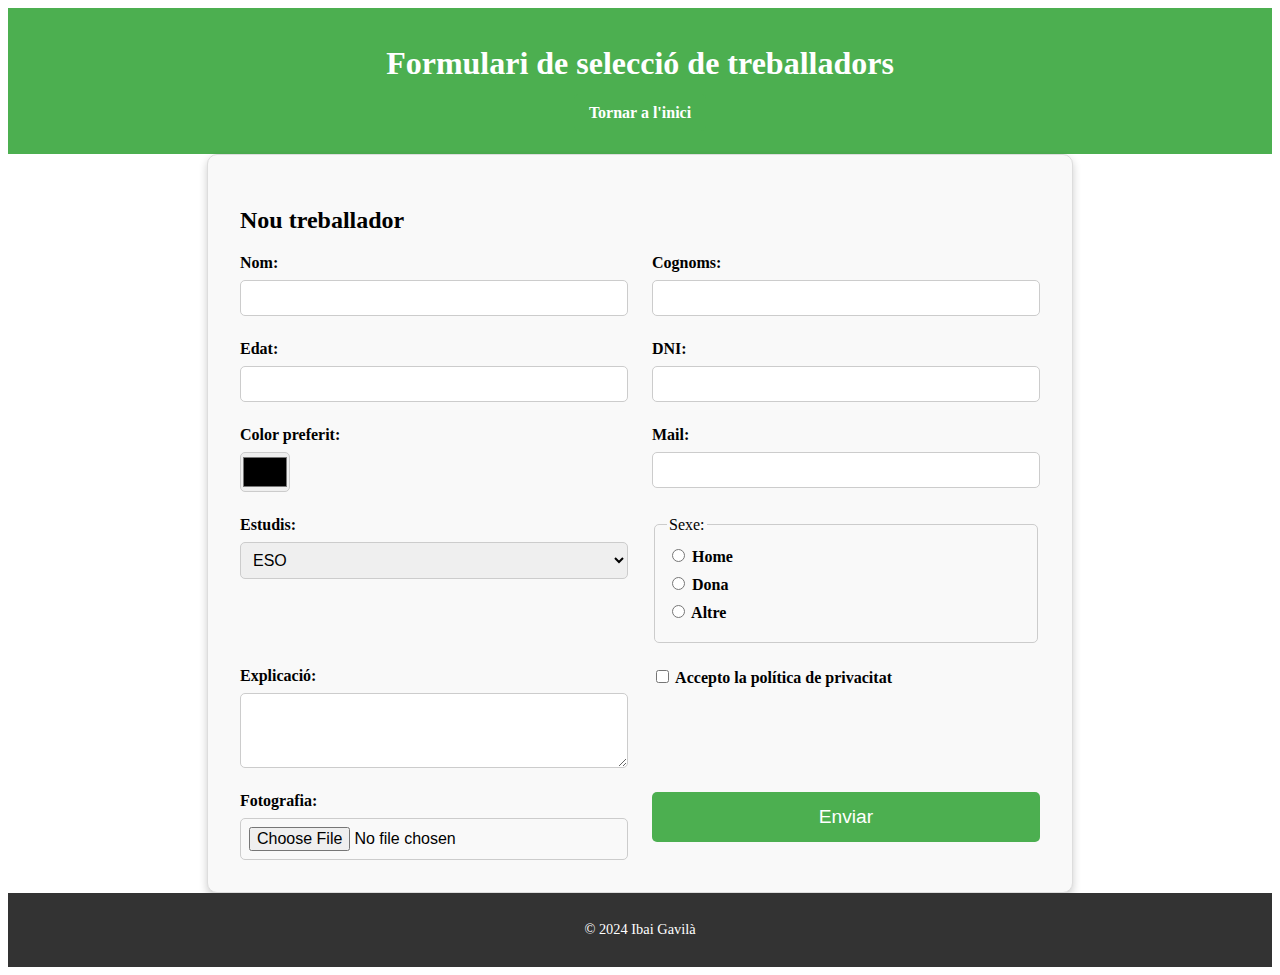
<file: projecte_html/formulario.html>
<!DOCTYPE html>
<html lang="ca">
<head>
    <meta charset="UTF-8">
    <meta name="viewport" content="width=device-width, initial-scale=1.0">
    <title>Formulari de selecció</title>
    <link rel="stylesheet" href="styles.css">
</head>
<body>
    <header>
        <h1>Formulari de selecció de treballadors</h1>
        <nav>
            <ul>
                <li><a href="index.html">Tornar a l'inici</a></li>
            </ul>
        </nav>
    </header>
    <main>
        <section class="formulari-container">
            <h2>Nou treballador</h2>
            <form action="https://alumnat.cat/form" method="POST" enctype="multipart/form-data" class="formulari">
                <div class="formulari-camp">
                    <label for="nom">Nom:</label>
                    <input type="text" id="nom" name="nom" required>
                </div>
                <div class="formulari-camp">
                    <label for="cognoms">Cognoms:</label>
                    <input type="text" id="cognoms" name="cognoms" required>
                </div>
                <div class="formulari-camp">
                    <label for="edat">Edat:</label>
                    <input type="number" id="edat" name="edat" min="18" max="99" required>
                </div>
                <div class="formulari-camp">
                    <label for="dni">DNI:</label>
                    <input type="text" id="dni" name="dni" pattern="[0-9]{8}[A-Z]{1}" title="Format: 8 números i una lletra majúscula" required>
                </div>
                <div class="formulari-camp">
                    <label for="color">Color preferit:</label>
                    <input type="color" id="color" name="color">
                </div>
                <div class="formulari-camp">
                    <label for="mail">Mail:</label>
                    <input type="email" id="mail" name="mail" required>
                </div>
                <div class="formulari-camp">
                    <label for="estudis">Estudis:</label>
                    <select id="estudis" name="estudis" required>
                        <option value="ESO">ESO</option>
                        <option value="Batxillerat">Batxillerat</option>
                        <option value="CFGM">CFGM</option>
                        <option value="CFGS">CFGS</option>
                        <option value="Universitat">Universitat</option>
                    </select>
                </div>
                <fieldset class="formulari-camp">
                    <legend>Sexe:</legend>
                    <label><input type="radio" name="sexe" value="home" required> Home</label>
                    <label><input type="radio" name="sexe" value="dona" required> Dona</label>
                    <label><input type="radio" name="sexe" value="altre" required> Altre</label>
                </fieldset>
                <div class="formulari-camp">
                    <label for="explicacio">Explicació:</label>
                    <textarea id="explicacio" name="explicacio" rows="4" required></textarea>
                </div>
                <div class="formulari-camp">
                    <label>
                        <input type="checkbox" name="privacitat" required>
                        Accepto la política de privacitat
                    </label>
                </div>
                <div class="formulari-camp">
                    <label for="foto">Fotografia:</label>
                    <input type="file" id="foto" name="foto" accept="image/*" required>
                </div>
                <div class="formulari-camp">
                    <button type="submit">Enviar</button>
                </div>
            </form>
        </section>
    </main>
    <footer>
        <p>&copy; 2024 Ibai Gavilà</p>
    </footer>
</body>
</html>
</file>
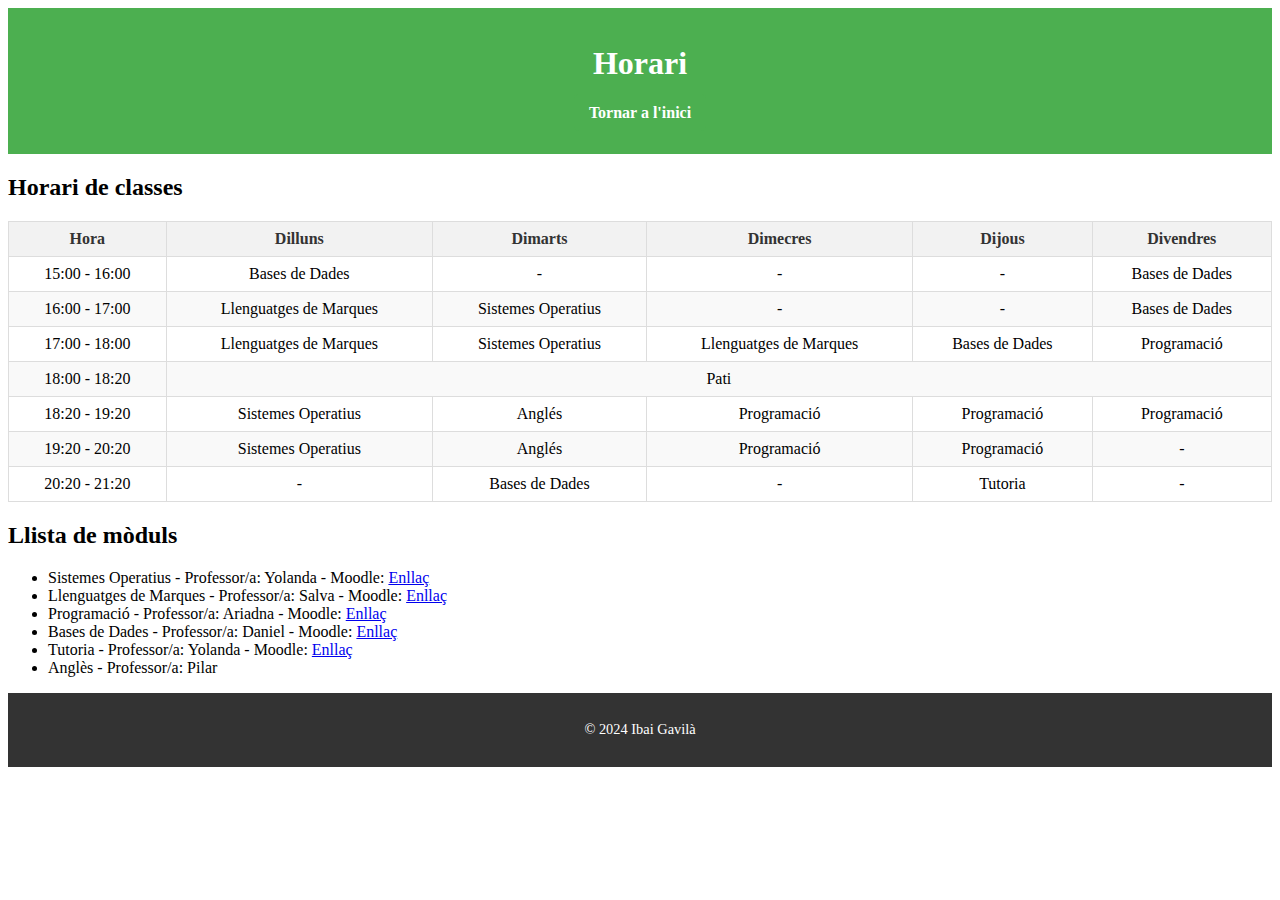
<file: projecte_html/horari.html>
<!DOCTYPE html>
<html lang="ca">
<head>
    <meta charset="UTF-8">
    <meta name="viewport" content="width=device-width, initial-scale=1.0">
    <title>Horari</title>
    <link rel="stylesheet" href="styles.css">
</head>
<body>
    <header>
        <h1>Horari</h1>
        <nav>
            <ul>
                <li><a href="index.html">Tornar a l'inici</a></li>
            </ul>
        </nav>
    </header>
    <main>
        <section>
            <h2>Horari de classes</h2>
            <table>
                <thead>
                    <tr>
                        <th>Hora</th>
                        <th>Dilluns</th>
                        <th>Dimarts</th>
                        <th>Dimecres</th>
                        <th>Dijous</th>
                        <th>Divendres</th>
                    </tr>
                </thead>
                <tbody>
                    <tr>
                        <td>15:00 - 16:00</td>
                        <td>Bases de Dades</td>
                        <td>-</td>
                        <td>-</td>
                        <td>-</td>
                        <td>Bases de Dades</td>
                    </tr>
                    <tr>
                        <td>16:00 - 17:00</td>
                        <td>Llenguatges de Marques</td>
                        <td>Sistemes Operatius</td>
                        <td>-</td>
                        <td>-</td>
                        <td>Bases de Dades</td>
                    </tr>
                    <tr>
                        <td>17:00 - 18:00</td>
                        <td>Llenguatges de Marques</td>
                        <td>Sistemes Operatius</td>
                        <td>Llenguatges de Marques</td>
                        <td>Bases de Dades</td>
                        <td>Programació</td>
                    </tr>
                    <tr>
                        <td>18:00 - 18:20</td>
                        <td colspan="5">Pati</td>
                    </tr>
                    <tr>
                        <td>18:20 - 19:20</td>
                        <td>Sistemes Operatius</td>
                        <td>Anglés</td>
                        <td>Programació</td>
                        <td>Programació</td>
                        <td>Programació</td>
                    </tr>
                    <tr>
                        <td>19:20 - 20:20</td>
                        <td>Sistemes Operatius</td>
                        <td>Anglés</td>
                        <td>Programació</td>
                        <td>Programació</td>
                        <td>-</td>
                    </tr>
                    <tr>
                        <td>20:20 - 21:20</td>
                        <td>-</td>
                        <td>Bases de Dades</td>
                        <td>-</td>
                        <td>Tutoria</td>
                        <td>-</td>
                    </tr>
                </tbody>
            </table>
        </section>
        <section>
            <h2>Llista de mòduls</h2>
            <ul>
                <li>Sistemes Operatius - Professor/a: Yolanda - Moodle: <a href="https://moodle.insjoaquimmir.cat/course/view.php?id=402">Enllaç</a></li>
                <li>Llenguatges de Marques - Professor/a: Salva - Moodle: <a href="https://moodle.insjoaquimmir.cat/course/view.php?id=223">Enllaç</a></li>
                <li>Programació - Professor/a: Ariadna - Moodle: <a href="https://moodle.insjoaquimmir.cat/course/view.php?id=90">Enllaç</a></li>
                <li>Bases de Dades - Professor/a: Daniel - Moodle: <a href="https://moodle.insjoaquimmir.cat/course/view.php?id=232">Enllaç</a></li>
                <li>Tutoria - Professor/a: Yolanda - Moodle: <a href="https://moodle.insjoaquimmir.cat/course/view.php?id=266">Enllaç</a></li>
                <li>Anglès - Professor/a: Pilar</li>
            </ul>
        </section>
    </main>
    <footer>
        <p>&copy; 2024 Ibai Gavilà</p>
    </footer>
</body>
</html>
</file>
<file: projecte_html/styles.css>
/* Encabezats */
header {
    background-color: #4CAF50;
    color: white;
    padding: 1em 0;
    text-align: center;
}

nav ul {
    display: flex;
    justify-content: center;
    gap: 15px;
    list-style: none;
    padding: 0;
}

nav a {
    background-color: #4CAF50;
    color: white;
    padding: 10px 15px;
    border-radius: 5px;
    text-decoration: none;
    font-weight: bold;
}

nav a:hover {
    background-color: #45a049;
}

/* Galeria */
.galeria {
    padding: 2em;
    text-align: center;
}

.caixes {
    display: flex;
    flex-wrap: wrap;
    gap: 20px;
    justify-content: center;
}

.caixa {
    width: 150px;
    height: 150px;
    border: 2px solid #ddd;
    padding: 5px;
    box-shadow: 0 4px 8px rgba(0, 0, 0, 0.2);
    transition: transform 0.3s ease;
}

.caixa:hover {
    transform: scale(1.1);
}

.caixa img {
    width: 100%;
    height: 100%;
    object-fit: cover;
}

/* Vídeo */
.video-container {
    position: relative;
    padding-bottom: 56.25%;
    height: 0;
    overflow: hidden;
    max-width: 100%;
    background-color: #000;
    margin-top: 20px;
}

.video-container iframe {
    position: absolute;
    top: 0;
    left: 0;
    width: 100%;
    height: 100%;
}

/* Peu de pàgina */
footer {
    background-color: #333;
    color: white;
    text-align: center;
    padding: 1em 0;
    font-size: 0.9em;
}

/* Formulari */
.formulari-container {
    padding: 2em;
    max-width: 800px;
    margin: 0 auto;
    background-color: #f9f9f9;
    border: 1px solid #ddd;
    border-radius: 10px;
    box-shadow: 0 4px 8px rgba(0, 0, 0, 0.2);
}

.formulari h2 {
    text-align: center;
    margin-bottom: 1em;
}

.formulari {
    display: grid;
    grid-template-columns: 1fr 1fr;
    gap: 1.5em;
}

.formulari-camp {
    display: flex;
    flex-direction: column;
}

.formulari-camp label {
    font-weight: bold;
    margin-bottom: 0.5em;
}

.formulari-camp input,
.formulari-camp select,
.formulari-camp textarea {
    padding: 0.5em;
    border: 1px solid #ccc;
    border-radius: 5px;
    font-size: 1em;
}

.formulari-camp input[type="color"] {
    padding: 0;
    height: 40px;
}

.formulari-camp button {
    grid-column: span 2;
    padding: 0.75em;
    background-color: #4CAF50;
    color: white;
    border: none;
    border-radius: 5px;
    font-size: 1.2em;
    cursor: pointer;
}

.formulari-camp button:hover {
    background-color: #45a049;
}

fieldset {
    border: 1px solid #ccc;
    border-radius: 5px;
    padding: 0.75em;
}

/* Taula */
table {
    width: 100%;
    border-collapse: collapse;
    margin-top: 20px;
    background-color: white;
}

th, td {
    border: 1px solid #ddd;
    text-align: center;
    padding: 8px;
}

th {
    background-color: #f2f2f2;
    color: #333;
}

tr:nth-child(even) {
    background-color: #f9f9f9;
}

tr:hover {
    background-color: #f1f1f1;
}
</file>
